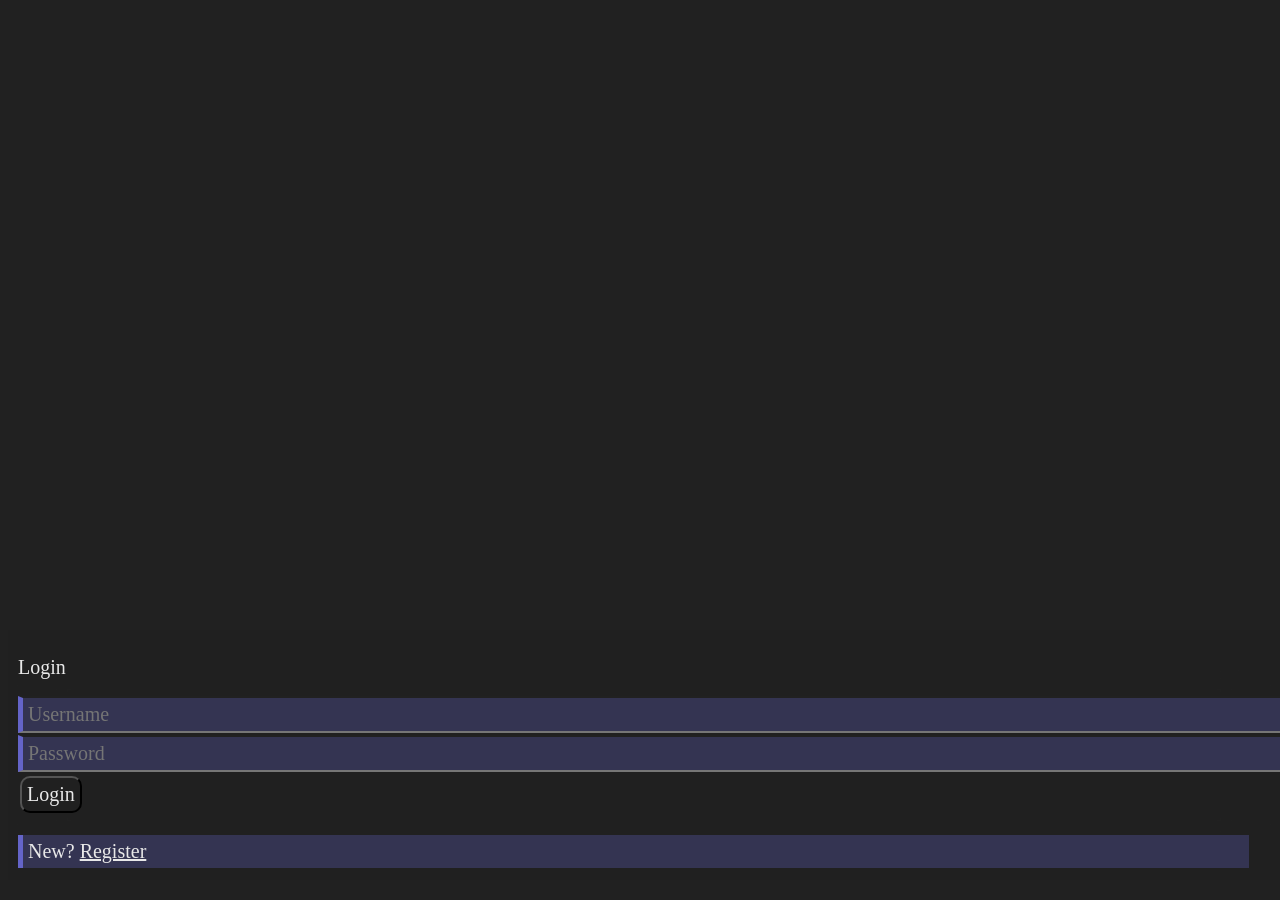
<file: templates/login.html>
<head>
	<link rel="stylesheet" href="../static/style.css">
</head>
<body>
<form method="POST">
    <h2>Login</h2>
    <input class="message" name="username" placeholder="Username" required><br>
    <input class="message" type="password" name="password" placeholder="Password" required><br>
    <button type="submit" id="send">Login</button>
    <p class="message">New? <a href="{{ url_for('register') }}" class="a">Register</a></p>
</form>

</body>
</file>
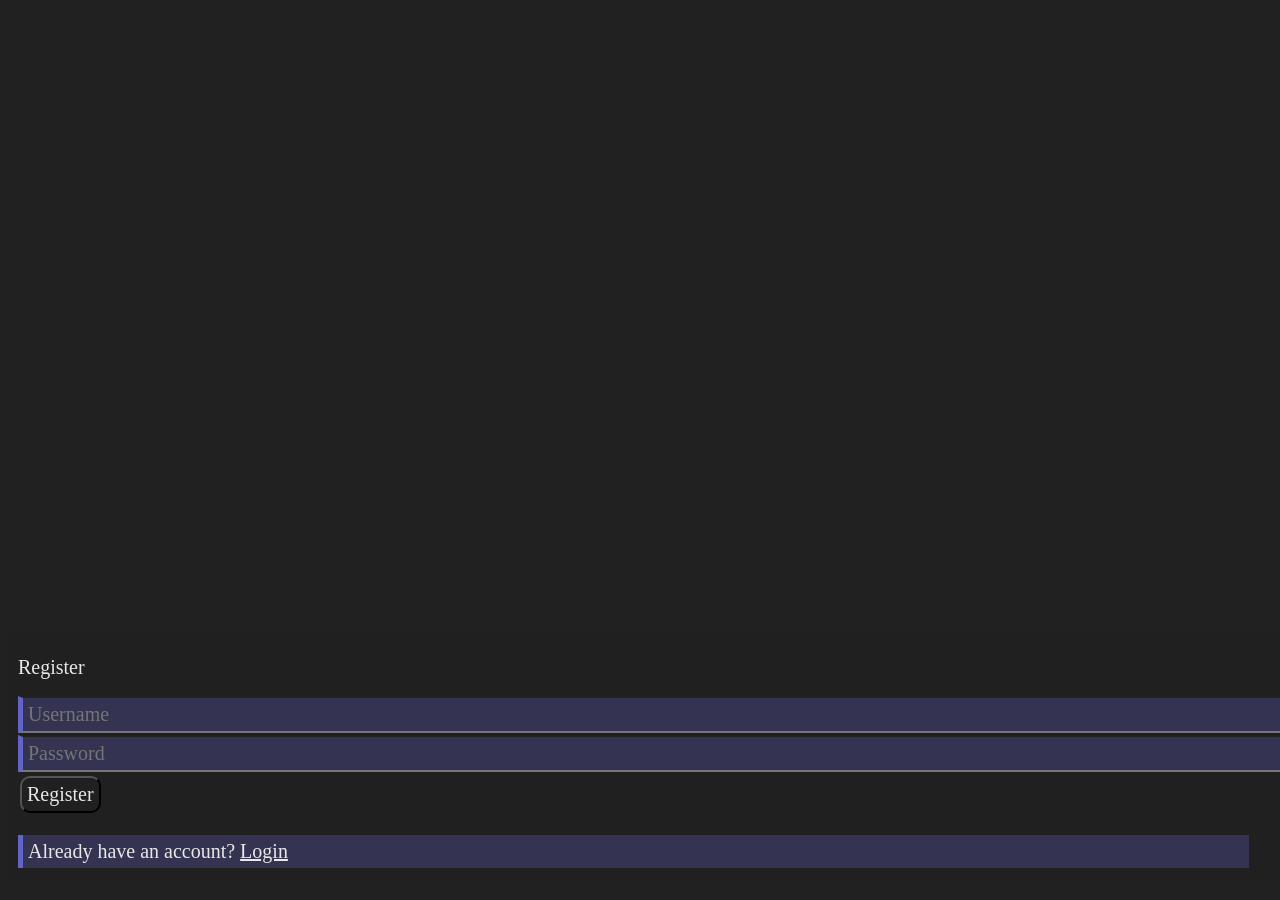
<file: templates/register.html>
<head>
	<link rel="stylesheet" href="../static/style.css">
</head>
<body>
<form method="POST">
    <h2>Register</h2>
    <input name="username" placeholder="Username" class="message" required><br>
    <input type="password" name="password" placeholder="Password" class="message" required><br>
    <button id="send" type="submit">Register</button>
    <p class="message">Already have an account? <a class="a" href="{{ url_for('login') }}">Login</a></p>
</form>
</body>
</file>
<file: static/style.css>
* {
	font-size: 20px;
	font-family: roboto;
	font-style: normal;
	font-weight: normal;
}

body {
	background-color: #212121;
}

.message {
	background-color: rgba(100, 100, 200, 0.3);
	color: #e8e8e8;
	border-left: 5px solid rgb(100, 100, 200);
	display: inline-block;
	margin-bottom: 2px;
	padding: 5px;
	width: 100%;
	overflow: auto;
	overflow-wrap: break-word;
}

.fake-message {
	background-color: rgba(100, 100, 200, 0.3);
	color: #e8e8e8;
	border-left: 5px solid rgb(100, 100, 200);
	display: block;
	margin-bottom: 2px;
	padding: 5px;
	min-width: 100px;
	/* max-width: 600px; */
	overflow: auto;
	overflow-wrap: break-word;
}

.topnav {
	width: 100%;
	backdrop-filter: blur(30px) saturate(180%);
	z-index: 9999;
	background-color: rgba(21, 21, 21, 0.8);
	position: fixed;
	top: 0;
	overflow: hidden;
	box-shadow: rgba(0, 0, 0, 0.25) 0px 54px 55px, rgba(0, 0, 0, 0.12) 0px -12px 30px, rgba(0, 0, 0, 0.12) 0px 4px 6px, rgba(0, 0, 0, 0.17) 0px 12px 13px, rgba(0, 0, 0, 0.09) 0px -3px 5px;
	padding: 5px;
}

.activebutton {
	display: inline-block;
	margin: 5px;
	float: left;
	--primary-color: #645bff;
	--secondary-color: #fff;
	--hover-color: #000021;
	--arrow-width: 10px;
	--arrow-stroke: 2px;
	box-sizing: border-box;
	border: 0;
	border-radius: 20px;
	color: var(--secondary-color);
	padding: 1em 1.8em;
	background: var(--primary-color);
	display: flex !important;
	transition: 0.2s background;
	align-items: center;
	gap: 0.6em;
	color: white;
	font-weight: bold;
}

.activebutton .arrow-wrapper {
	display: flex;
	justify-content: center;
	align-items: center;
}

.activebutton .arrow {
	margin-top: 1px;
	width: var(--arrow-width);
	height: var(--arrow-stroke);
	position: relative;
	transition: 0.2s;
}

.activebutton {
	background: var(--primary-color);
}

.activebutton .arrow::before {
	content: "";
	box-sizing: border-box;
	position: absolute;
	border: 1px solid var(--primary-color);
	border-width: 0 var(--arrow-stroke) var(--arrow-stroke) 0;
	/*background: #fff;*/
	display: inline-block;
	top: -3px;
	right: 3px;
	transition: 0.2s;
	padding: 3px;
	transform: rotate(-45deg);
}

.activebutton:hover {
	background-color: var(--hover-color);
}

.arrow {
	background: var(--primary-color) !important;
}

.activebutton:hover .arrow:before {
	right: 0;
}

p.message {
	max-width: 95%;
}

.chat {
	margin-bottom: 40px;
	/* max-width: 500px; */
	margin: auto;
	width: 70%;
	background-color: #424242;
	/* padding: 20px; */
	display: flex;
	flex-direction: column;
	min-height: 100vh;
	float: right;
}

.messages {
	margin: 10px;
	margin-bottom: 60px;
	margin-top: 60px;
	float: left;
}

.left {
	/* margin-top: 60px; */
	top: 50px;
	position: fixed;
	float: left;
	width: 30%;
	height: 1000px;
	background-color: rgba(32, 32, 32, 0.5);
	backdrop-filter: blur(30px) saturate(180%);
	padding: 00px;
}

h1 {
	color: #e8e8e8;
	margin: 20px;
}

form {
	backdrop-filter: blur(30px) saturate(180%);
	float: right;
	margin-top: auto;
	position: fixed;
	background-color: rgba(32, 32, 32, 0.5);
	width: 100%;
	bottom: 0;
	padding: 10px;
	display: inline-block;
	color: #e8e8e8;
}

.name {
	font-weight: bold;
	font-size: 15px;
	margin: 0px;
}

#message-input {
	border-radius: 10px;
	background-color: rgba(100, 100, 200, 0.1);
	color: #e8e8e8;
	padding: 5px;
	margin: 2px;
	width: 200px;
}

#send {
	border-radius: 10px;
	background-color: transparent;
	color: #e8e8e8;
	padding: 5px;
	margin: 2px;
}

a {
	color: #e8e8e8;
}
</file>
